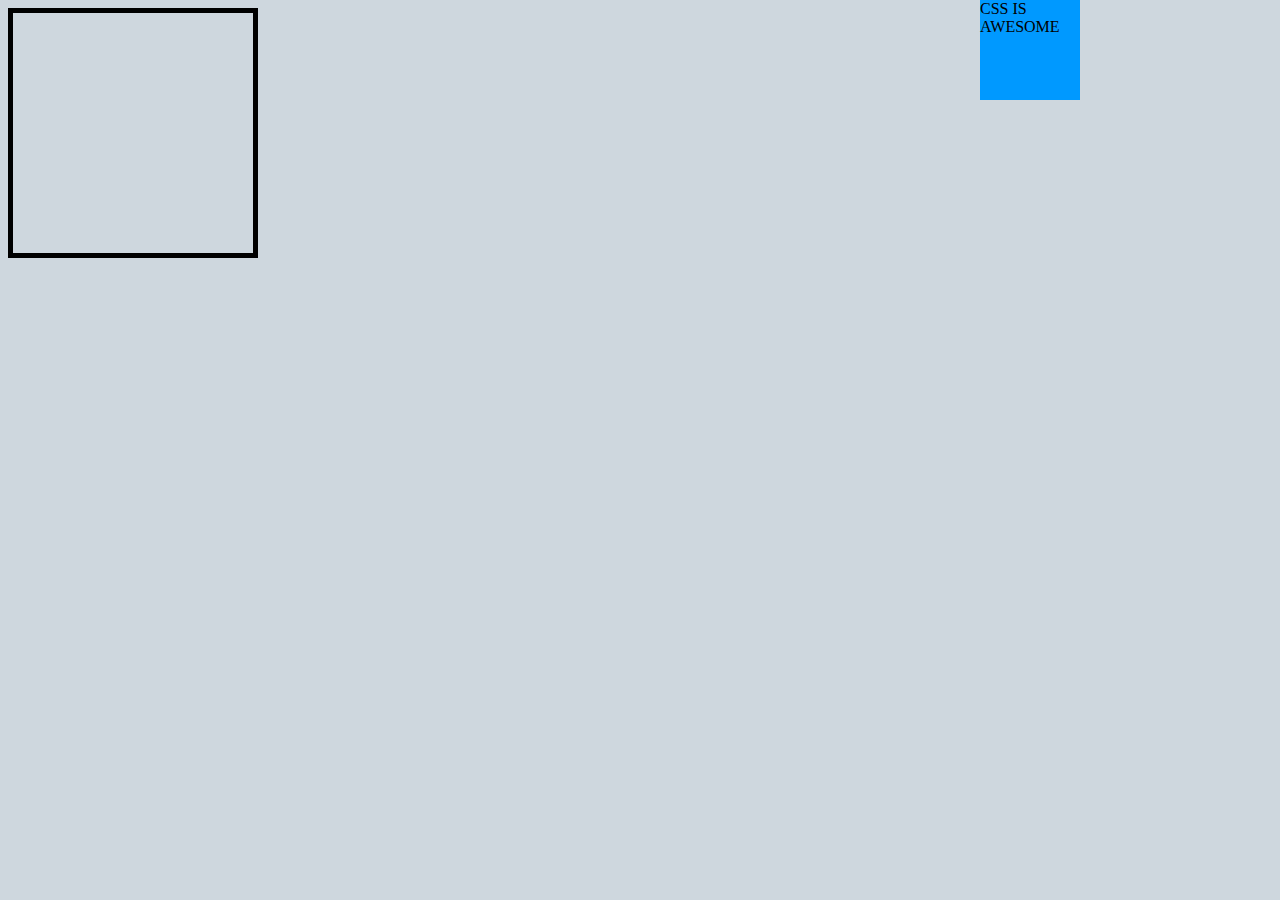
<file: practicando/index.html>
<!DOCTYPE html>
<html lang="en">
<head>
    <meta charset="UTF-8">
    <meta name="viewport" content="width=device-width, initial-scale=1.0">
    <title>Document</title>
    <link rel="stylesheet" href="estilos.css">
    <script src="05_bucles.js"></script>
</head>
<body>
    <section>
    <div class="class">
        CSS IS AWESOME 
    </div>
    </section>
    
</body>
</html>
</file>
<file: practicando/estilos.css>
body{
    background: rgb(206, 215, 222);
}
section{
    border: 5px solid #000;
    width: 250px;
    height: 250px;
    box-sizing: border-box;
}

.class{
    background: #09f;
    width: 100px;
    height: 100px;
    position: absolute;
    top: 0;
    right: 200px;

}
</file>
